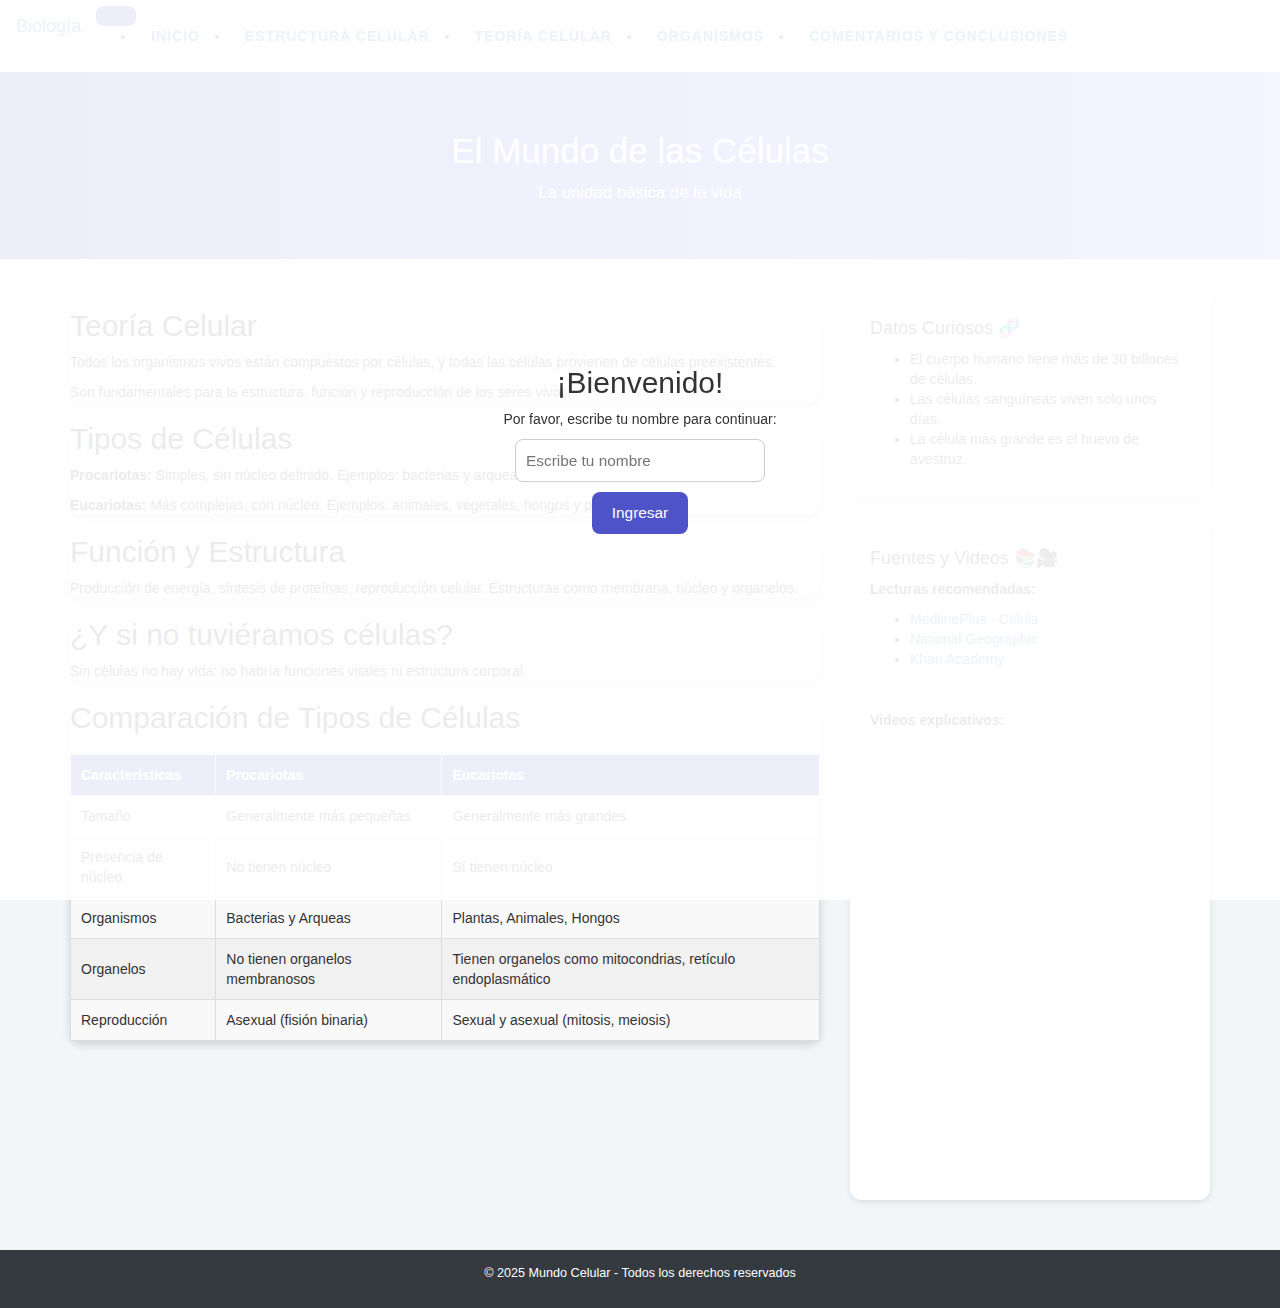
<file: index.html>
<!DOCTYPE html>
<html lang="es">
<head>
    <meta charset="utf-8">
    <title>La Célula</title>
    <meta name="viewport" content="width=device-width, initial-scale=1">
    <link rel="stylesheet" href="css/bootstrap.min.css">
    <link rel="stylesheet" href="css/estilos.css">
    <script src="https://code.jquery.com/jquery-3.5.1.slim.min.js"></script>
    <script src="https://cdn.jsdelivr.net/npm/bootstrap@4.5.2/dist/js/bootstrap.bundle.min.js"></script>
</head>
<body>

<!-- NAVBAR -->
<nav class="navbar navbar-expand-lg navbar-dark bg-dark">
    <a class="navbar-brand" href="#">Biología</a>
    <button class="navbar-toggler" type="button" data-toggle="collapse" data-target="#navbarNav">
        <span class="navbar-toggler-icon"></span>
    </button>

    <div class="collapse navbar-collapse">
        <ul class="navbar-nav ml-auto">
            <li class="nav-item"><a class="nav-link" href="index.html">Inicio</a></li>
            <li class="nav-item"><a class="nav-link" href="estructura.html">Estructura Celular</a></li>
            <li class="nav-item"><a class="nav-link" href="teoria.html">Teoría Celular</a></li>
            <li class="nav-item"><a class="nav-link" href="organismos.html">Organismos</a></li>
	    <li class="nav-item"><a class="nav-link" href="comentarios.html">Comentarios y Conclusiones</a></li>

        </ul>
    </div>
</nav>

<!-- HEADER -->
<header>
    <h1>El Mundo de las Células</h1>
    <p>La unidad básica de la vida</p>
    <p id="reloj" style="font-size: 24px; font-weight: bold;"></p>
</header>

<!-- MAIN CONTENT -->
<div class="container">
    <div class="row">
        <!-- Main sections -->
        <main class="col-md-8">
            <section class="mb-4">
                <div class="card">
                    <div class="card-body">
                        <h2>Teoría Celular</h2>
                        <p>Todos los organismos vivos están compuestos por células, y todas las células provienen de células preexistentes.</p>
                        <p>Son fundamentales para la estructura, función y reproducción de los seres vivos.</p>
                    </div>
                </div>
            </section>

            <section class="mb-4">
                <div class="card">
                    <div class="card-body">
                        <h2>Tipos de Células</h2>
                        <p><strong>Procariotas:</strong> Simples, sin núcleo definido. Ejemplos: bacterias y arqueas.</p>
                        <p><strong>Eucariotas:</strong> Más complejas, con núcleo. Ejemplos: animales, vegetales, hongos y protistas.</p>
                    </div>
                </div>
            </section>

            <section class="mb-4">
                <div class="card">
                    <div class="card-body">
                        <h2>Función y Estructura</h2>
                        <p>Producción de energía, síntesis de proteínas, reproducción celular. Estructuras como membrana, núcleo y organelos.</p>
                    </div>
                </div>
            </section>

            <section class="mb-4">
                <div class="card">
                    <div class="card-body">
                        <h2>¿Y si no tuviéramos células?</h2>
                        <p>Sin células no hay vida: no habría funciones vitales ni estructura corporal.</p>
                    </div>
                </div>
            </section>

            <!-- Agregar tabla con más información -->
            <section class="mb-4">
                <div class="card">
                    <div class="card-body">
                        <h2>Comparación de Tipos de Células</h2>
                        <table>
                            <thead>
                                <tr>
                                    <th>Características</th>
                                    <th>Procariotas</th>
                                    <th>Eucariotas</th>
                                </tr>
                            </thead>
                            <tbody>
                                <tr>
                                    <td>Tamaño</td>
                                    <td>Generalmente más pequeñas</td>
                                    <td>Generalmente más grandes</td>
                                </tr>
                                <tr>
                                    <td>Presencia de núcleo</td>
                                    <td>No tienen núcleo</td>
                                    <td>Sí tienen núcleo</td>
                                </tr>
                                <tr>
                                    <td>Organismos</td>
                                    <td>Bacterias y Arqueas</td>
                                    <td>Plantas, Animales, Hongos</td>
                                </tr>
                                <tr>
                                    <td>Organelos</td>
                                    <td>No tienen organelos membranosos</td>
                                    <td>Tienen organelos como mitocondrias, retículo endoplasmático</td>
                                </tr>
                                <tr>
                                    <td>Reproducción</td>
                                    <td>Asexual (fisión binaria)</td>
                                    <td>Sexual y asexual (mitosis, meiosis)</td>
                                </tr>
                            </tbody>
                        </table>
                    </div>
                </div>
            </section>
        </main>

        <!-- Asides -->
        <div class="col-md-4">
            <!-- Datos Curiosos -->
            <aside>
                <h4>Datos Curiosos 🧬</h4>
                <ul>
                    <li>El cuerpo humano tiene más de 30 billones de células.</li>
                    <li>Las células sanguíneas viven solo unos días.</li>
                    <li>La célula más grande es el huevo de avestruz.</li>
                </ul>
            </aside>

            <!-- Fuentes y Videos -->
            <aside>
                <h4>Fuentes y Videos 📚🎥</h4>
                <p><strong>Lecturas recomendadas:</strong></p>
                <ul>
                    <li><a href="https://medlineplus.gov/spanish/genetica/entender/basica/celula/" target="_blank">MedlinePlus - Célula</a></li>
                    <li><a href="https://education.nationalgeographic.org/resource/history-cell-discovering-cell/7th-grade/" target="_blank">National Geographic</a></li>
                    <li><a href="https://www.khanacademy.org/science/biology/structure-of-a-cell" target="_blank">Khan Academy</a></li>
                </ul>
                <hr>
                <p><strong>Videos explicativos:</strong></p>
                <iframe src="https://www.youtube.com/embed/URUJD5NEXC8" allowfullscreen></iframe>
                <iframe src="https://www.youtube.com/embed/JQVmkDUkZT4" allowfullscreen></iframe>
            </aside>
        </div>
    </div>
</div>

<!-- Pantalla de Bienvenida -->
<div id="pantallaBienvenida">
    <h2>¡Bienvenido!</h2>
    <p>Por favor, escribe tu nombre para continuar:</p>
    <input type="text" id="nombreUsuario" placeholder="Escribe tu nombre">
    <button onclick="accederPagina()">Ingresar</button>
    <p id="mensajeError"></p>
</div>

<!-- FOOTER -->
<footer>
    <p>&copy; 2025 Mundo Celular - Todos los derechos reservados</p>
</footer>

<!-- JavaScript -->
<script>
    function actualizarReloj() {
        var tiempo = new Date();
        var hora = tiempo.getHours();
        var minuto = tiempo.getMinutes();
        var segundo = tiempo.getSeconds();

        minuto = minuto < 10 ? '0' + minuto : minuto;
        segundo = segundo < 10 ? '0' + segundo : segundo;

        document.getElementById('reloj').textContent = hora + ":" + minuto + ":" + segundo;
    }
    setInterval(actualizarReloj, 1000);

    function accederPagina() {
        var nombre = document.getElementById('nombreUsuario').value.trim();
        var mensajeError = document.getElementById('mensajeError');
        
        if (nombre !== "") {
            document.getElementById('pantallaBienvenida').style.display = "none";
            var saludo = document.createElement('h2');
            saludo.textContent = "¡Bienvenido " + nombre + "!";
            saludo.style.color = "green";
            document.querySelector('header').appendChild(saludo);
        } else {
            mensajeError.textContent = "Por favor, escribe tu nombre.";
        }
    }
</script>

</body>
</html>
</file>
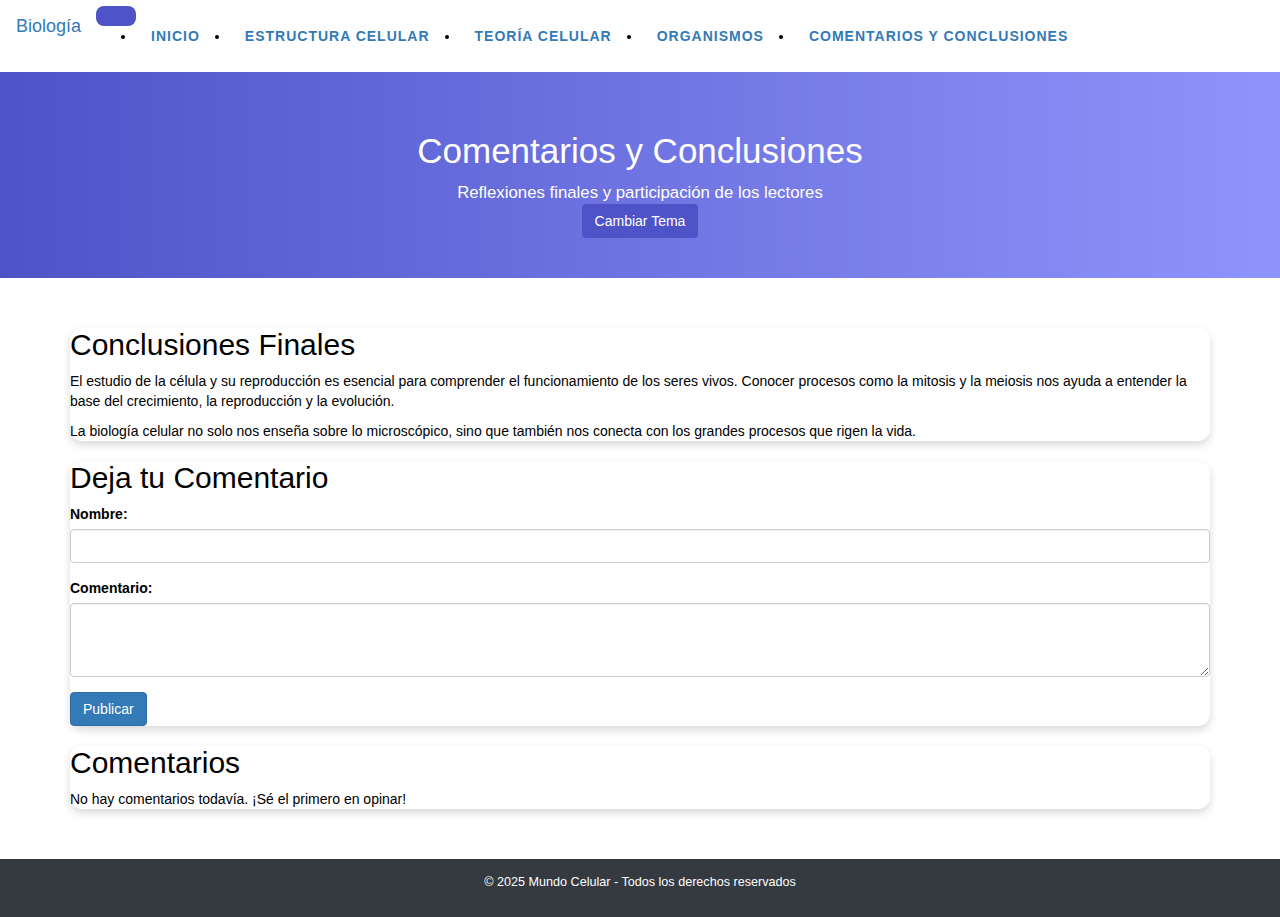
<file: comentarios.html>
<!DOCTYPE html>
<html lang="es">
<head>
    <meta charset="UTF-8">
    <title>Comentarios y Conclusiones</title>
    <meta name="viewport" content="width=device-width, initial-scale=1">
    <link rel="stylesheet" href="css/bootstrap.min.css">
    <link rel="stylesheet" href="css/estilos.css"> <!-- Tu propio CSS -->
    <style>
        .tema-claro { background-color: #ffffff; color: #000000; }
        .tema-oscuro { background-color: #222; color: #f1f1f1; }
        .card { margin-bottom: 20px; }
        .comentario-box { background: #f8f9fa; padding: 15px; border-radius: 8px; }
    </style>
</head>
<body class="tema-claro">

<!-- NAVBAR -->
<nav class="navbar navbar-expand-lg navbar-dark bg-dark">
    <a class="navbar-brand" href="#">Biología</a>
    <button class="navbar-toggler" type="button" data-toggle="collapse" data-target="#navbarNav">
        <span class="navbar-toggler-icon"></span>
    </button>

    <div class="collapse navbar-collapse" id="navbarNav">
        <ul class="navbar-nav ml-auto">
            <li class="nav-item"><a class="nav-link" href="index.html">Inicio</a></li>
            <li class="nav-item"><a class="nav-link" href="estructura.html">Estructura Celular</a></li>
            <li class="nav-item"><a class="nav-link" href="teoria.html">Teoría Celular</a></li>
            <li class="nav-item"><a class="nav-link" href="organismos.html">Organismos</a></li>
            <li class="nav-item"><a class="nav-link active" href="comentarios.html">Comentarios y Conclusiones</a></li>
        </ul>
    </div>
</nav>

<!-- HEADER -->
<header class="text-center p-4">
    <h1>Comentarios y Conclusiones</h1>
    <p>Reflexiones finales y participación de los lectores</p>
    <button onclick="cambiarTema()" class="btn btn-secondary mt-2">Cambiar Tema</button>
</header>

<!-- CONTENIDO -->
<div class="container">
    <!-- Conclusiones -->
    <section class="card p-4">
        <h2>Conclusiones Finales</h2>
        <p>El estudio de la célula y su reproducción es esencial para comprender el funcionamiento de los seres vivos. Conocer procesos como la mitosis y la meiosis nos ayuda a entender la base del crecimiento, la reproducción y la evolución.</p>
        <p>La biología celular no solo nos enseña sobre lo microscópico, sino que también nos conecta con los grandes procesos que rigen la vida.</p>
    </section>

    <!-- Formulario de comentarios -->
    <section class="card p-4">
        <h2>Deja tu Comentario</h2>
        <form id="formularioComentario">
            <div class="form-group">
                <label for="nombre">Nombre:</label>
                <input type="text" id="nombre" class="form-control" required>
            </div>
            <div class="form-group">
                <label for="comentario">Comentario:</label>
                <textarea id="comentario" class="form-control" rows="3" required></textarea>
            </div>
            <button type="submit" class="btn btn-primary">Publicar</button>
        </form>
    </section>

    <!-- Comentarios Publicados -->
    <section class="card p-4">
        <h2>Comentarios</h2>
        <div id="comentariosContainer">
            <p>No hay comentarios todavía. ¡Sé el primero en opinar!</p>
        </div>
    </section>
</div>

<!-- FOOTER -->
<footer class="text-center mt-4">
    <p>&copy; 2025 Mundo Celular - Todos los derechos reservados</p>
</footer>

<!-- SCRIPTS -->
<script>
    // Cambiar tema claro / oscuro
    function cambiarTema() {
        const body = document.body;
        body.classList.toggle("tema-claro");
        body.classList.toggle("tema-oscuro");
    }

    // Agregar comentario
    const form = document.getElementById("formularioComentario");
    const container = document.getElementById("comentariosContainer");

    form.addEventListener("submit", function(event) {
        event.preventDefault();
        const nombre = document.getElementById("nombre").value;
        const texto = document.getElementById("comentario").value;

        const nuevoComentario = document.createElement("div");
        nuevoComentario.classList.add("comentario-box", "mb-3");
        nuevoComentario.innerHTML = `<strong>${nombre}:</strong> <p>${texto}</p>`;
        container.prepend(nuevoComentario);

        form.reset();
    });
</script>

</body>
</html>
</file>
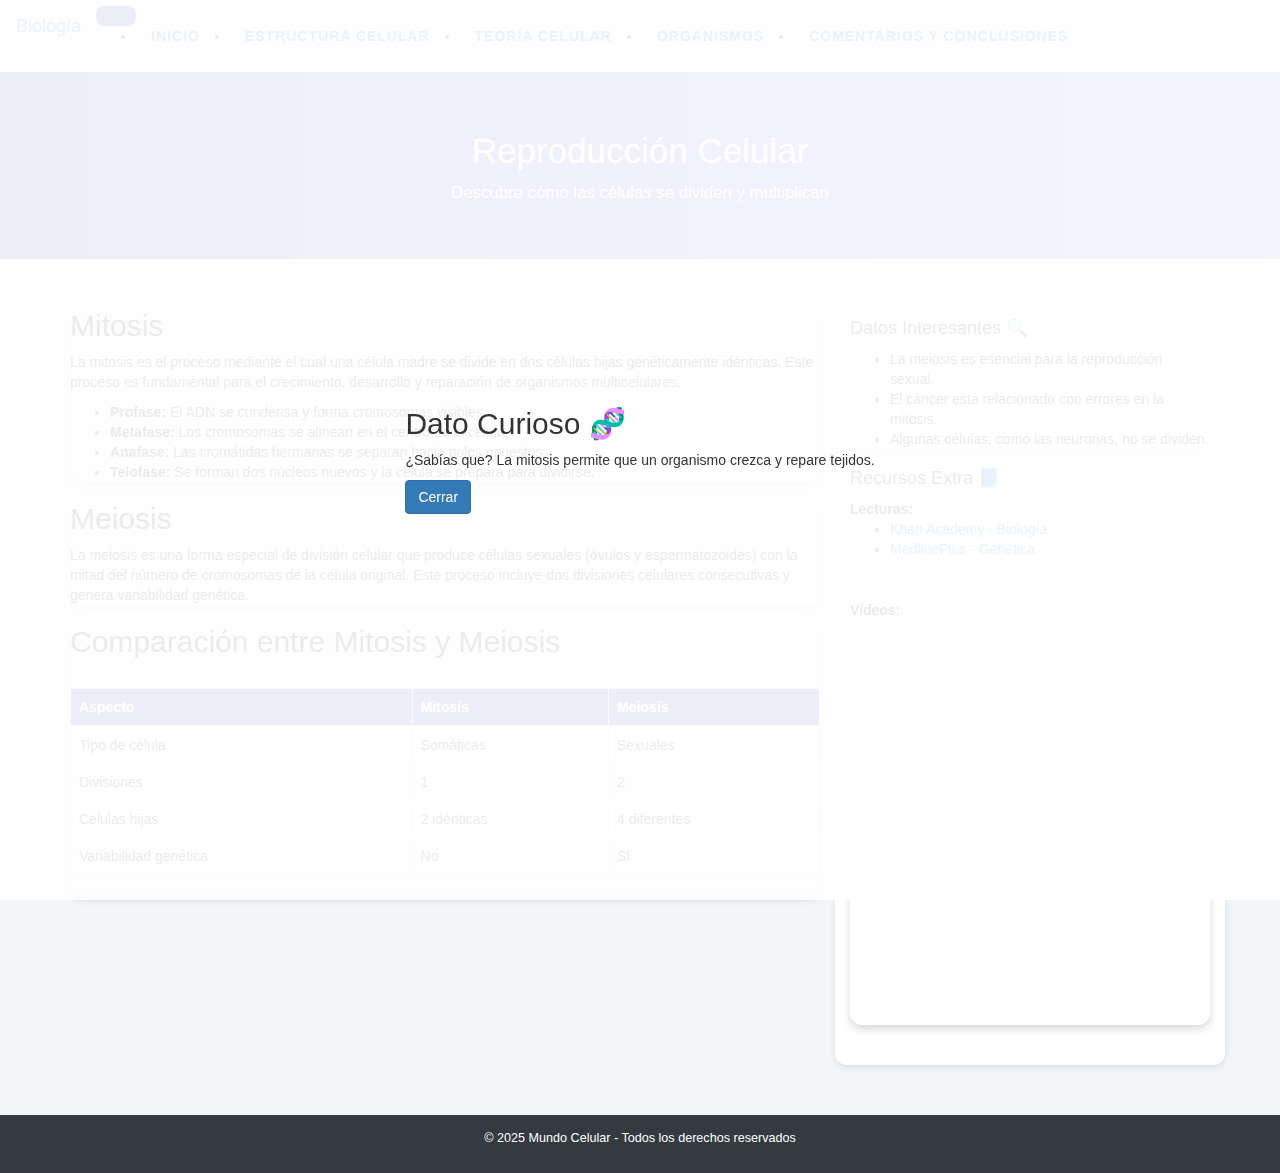
<file: organismos.html>
<!DOCTYPE html>
<html lang="es">
<head>
    <meta charset="UTF-8">
    <title>Reproducción Celular</title>
    <meta name="viewport" content="width=device-width, initial-scale=1">
    
    <!-- Estilos -->
    <link rel="stylesheet" href="css/bootstrap.min.css">
    <link rel="stylesheet" href="css/estilos.css"> <!-- Estilo personalizado -->

    <!-- Scripts -->
    <script src="https://code.jquery.com/jquery-3.5.1.slim.min.js"></script>
    <script src="https://cdn.jsdelivr.net/npm/bootstrap@4.5.2/dist/js/bootstrap.bundle.min.js"></script>
</head>
<body>

<!-- Modal de Bienvenida -->
<div id="pantallaBienvenida">
    <div>
        <h2>Dato Curioso 🧬</h2>
        <p>¿Sabías que? La mitosis permite que un organismo crezca y repare tejidos.</p>
        <button class="btn btn-primary" onclick="cerrarPopup()">Cerrar</button>
    </div>
</div>

<!-- Navbar -->
<nav class="navbar navbar-expand-lg navbar-dark bg-dark">
    <a class="navbar-brand" href="#">Biología</a>
    <button class="navbar-toggler" type="button" data-toggle="collapse" data-target="#navbarNav">
        <span class="navbar-toggler-icon"></span>
    </button>

    <div class="collapse navbar-collapse" id="navbarNav">
        <ul class="navbar-nav ml-auto">
            <li class="nav-item"><a class="nav-link" href="index.html">Inicio</a></li>
            <li class="nav-item"><a class="nav-link" href="estructura.html">Estructura Celular</a></li>
            <li class="nav-item"><a class="nav-link" href="teoria.html">Teoría Celular</a></li>
            <li class="nav-item"><a class="nav-link active" href="organismos.html">Organismos</a></li>
            <li class="nav-item"><a class="nav-link" href="comentarios.html">Comentarios y Conclusiones</a></li>
        </ul>
    </div>
</nav>

<!-- Header -->
<header>
    <h1>Reproducción Celular</h1>
    <p>Descubre cómo las células se dividen y multiplican</p>
    <p id="reloj" class="text-muted"></p>
</header>

<!-- Main Content -->
<div class="container">
    <div class="row">
        <main class="col-md-8">

            <!-- Mitosis -->
            <section class="mb-4">
                <div class="card">
                    <div class="card-body">
                        <h2 class="card-title">Mitosis</h2>
                        <p>La mitosis es el proceso mediante el cual una célula madre se divide en dos células hijas genéticamente idénticas. Este proceso es fundamental para el crecimiento, desarrollo y reparación de organismos multicelulares.</p>
                        <ul>
                            <li><strong>Profase:</strong> El ADN se condensa y forma cromosomas visibles.</li>
                            <li><strong>Metafase:</strong> Los cromosomas se alinean en el centro de la célula.</li>
                            <li><strong>Anafase:</strong> Las cromátidas hermanas se separan hacia polos opuestos.</li>
                            <li><strong>Telofase:</strong> Se forman dos núcleos nuevos y la célula se prepara para dividirse.</li>
                        </ul>
                    </div>
                </div>
            </section>

            <!-- Meiosis -->
            <section class="mb-4">
                <div class="card">
                    <div class="card-body">
                        <h2 class="card-title">Meiosis</h2>
                        <p>La meiosis es una forma especial de división celular que produce células sexuales (óvulos y espermatozoides) con la mitad del número de cromosomas de la célula original. Este proceso incluye dos divisiones celulares consecutivas y genera variabilidad genética.</p>
                    </div>
                </div>
            </section>

            <!-- Comparación -->
            <section class="mb-4">
                <div class="card">
                    <div class="card-body">
                        <h2 class="card-title">Comparación entre Mitosis y Meiosis</h2>
                        <div class="table-responsive">
                            <table class="table table-bordered">
                                <thead class="thead-dark">
                                    <tr>
                                        <th>Aspecto</th>
                                        <th>Mitosis</th>
                                        <th>Meiosis</th>
                                    </tr>
                                </thead>
                                <tbody>
                                    <tr><td>Tipo de célula</td><td>Somáticas</td><td>Sexuales</td></tr>
                                    <tr><td>Divisiones</td><td>1</td><td>2</td></tr>
                                    <tr><td>Células hijas</td><td>2 idénticas</td><td>4 diferentes</td></tr>
                                    <tr><td>Variabilidad genética</td><td>No</td><td>Sí</td></tr>
                                </tbody>
                            </table>
                        </div>
                    </div>
                </div>
            </section>
        </main>

        <!-- Aside -->
        <aside class="col-md-4">
            <div class="mb-4">
                <div class="card">
                    <div class="card-body">
                        <h4>Datos Interesantes 🔍</h4>
                        <ul>
                            <li>La meiosis es esencial para la reproducción sexual.</li>
                            <li>El cáncer está relacionado con errores en la mitosis.</li>
                            <li>Algunas células, como las neuronas, no se dividen.</li>
                        </ul>
                    </div>
                </div>
            </div>

            <div class="mb-4">
                <div class="card">
                    <div class="card-body">
                        <h4>Recursos Extra 📘</h4>
                        <strong>Lecturas:</strong>
                        <ul>
                            <li><a href="https://es.khanacademy.org/science/biology" target="_blank">Khan Academy - Biología</a></li>
                            <li><a href="https://medlineplus.gov/spanish/genetica.html" target="_blank">MedlinePlus - Genética</a></li>
                        </ul>
                        <hr>
                        <strong>Videos:</strong>
                        <div class="embed-responsive embed-responsive-16by9 mb-2">
                            <iframe class="embed-responsive-item" src="https://www.youtube.com/embed/Ii1pCAbX2bc" title="Mitosis y Meiosis explicadas" allowfullscreen></iframe>
                        </div>
                        <div class="embed-responsive embed-responsive-16by9">
                            <iframe class="embed-responsive-item" src="https://www.youtube.com/embed/Q6ucKWIIFmg" title="División Celular para niños" allowfullscreen></iframe>
                        </div>
                    </div>
                </div>
            </div>
        </aside>
    </div>
</div>

<!-- Footer -->
<footer>
    <p>&copy; 2025 Mundo Celular - Todos los derechos reservados</p>
</footer>

<!-- Scripts -->
<script>
    function actualizarReloj() {
        const tiempo = new Date();
        let h = tiempo.getHours();
        let m = tiempo.getMinutes();
        let s = tiempo.getSeconds();
        m = m < 10 ? "0" + m : m;
        s = s < 10 ? "0" + s : s;
        document.getElementById("reloj").textContent = h + ":" + m + ":" + s;
    }
    setInterval(actualizarReloj, 1000);

    function cerrarPopup() {
        document.getElementById("pantallaBienvenida").style.display = "none";
    }

    window.onload = function () {
        document.getElementById("pantallaBienvenida").style.display = "flex";
    };
</script>

</body>
</html>
</file>
<file: css/estilos.css>
/* Paleta general */
body {
    font-family: 'Segoe UI', Tahoma, Geneva, Verdana, sans-serif;
    background-color: #f3f6f9;
    color: #333;
    margin: 0;
    padding: 0;
}

/* Encabezado principal */
header {
    background: linear-gradient(to right, #4e54c8, #8f94fb);
    color: white;
    text-align: center;
    padding: 40px 20px;
}

header h1 {
    font-size: 2.5em;
    margin-bottom: 10px;
}

header p {
    font-size: 1.2em;
    margin: 0;
}

#reloj {
    font-size: 1.5em;
    margin-top: 15px;
    font-weight: bold;
}

/* Espaciado entre contenedores */
.container {
    margin-top: 30px;
}

/* Tarjetas */
.card {
    box-shadow: 0 4px 8px rgba(0, 0, 0, 0.15);
    border: none;
    border-radius: 12px;
    transition: transform 0.2s;
    margin-bottom: 20px; /* Espacio extra entre tarjetas */
}

.card:hover {
    transform: translateY(-4px);
}

/* Barra de navegación mejorada */
.navbar-nav .nav-link {
    font-weight: bold;
    letter-spacing: 1px;
    text-transform: uppercase;
    margin-right: 15px;
}

/* Estilo para los links en el navbar */
.navbar-nav .nav-link {
    font-weight: bold;
    text-transform: uppercase;
    letter-spacing: 1px;
    padding-left: 15px;
    padding-right: 15px;
}

/* Secciones laterales */
aside {
    background-color: #ffffff;
    padding: 20px;
    margin-bottom: 20px;
    border-radius: 12px;
    box-shadow: 0 2px 6px rgba(0, 0, 0, 0.1);
}

/* Iframes para videos */
iframe {
    width: 100%;
    height: 200px;
    margin-bottom: 15px;
    border-radius: 8px;
    border: none;
}

/* Footer */
footer {
    background-color: #343a40;
    color: white;
    text-align: center;
    padding: 15px 0;
    margin-top: 30px;
    font-size: 0.9em;
}

/* Botones */
button {
    transition: background-color 0.3s ease;
}

button:hover {
    background-color: #218838;
}

/* Estilo para el Pop-up */
#pantallaBienvenida {
    position: fixed;
    top: 0;
    left: 0;
    width: 100%;
    height: 100%;
    background-color: rgba(255, 255, 255, 0.9);
    display: flex;
    flex-direction: column;
    justify-content: center;
    align-items: center;
    z-index: 10000;
    animation: fadeIn 1s;
}

/* Animación de aparición */
@keyframes fadeIn {
    from {
        opacity: 0;
    }
    to {
        opacity: 1;
    }
}

input {
    padding: 10px;
    font-size: 1.1em;
    width: 250px;
    border-radius: 8px;
    border: 1px solid #ccc;
    margin-bottom: 10px;
}

input:focus {
    outline: none;
    border: 2px solid #4e54c8;
}

button {
    padding: 10px 20px;
    font-size: 1.1em;
    background-color: #4e54c8;
    color: white;
    border: none;
    border-radius: 8px;
}

button:hover {
    background-color: #3a44b1;
}

/* Modal de Bienvenida */
#mensajeError {
    color: red;
    margin-top: 10px;
    font-size: 1.1em;
    font-weight: bold;
}

/* Estilo de tablas */
table {
    width: 100%;
    border-collapse: collapse;
    margin-top: 20px;
}

table, th, td {
    border: 1px solid #ddd;
    padding: 10px;
}

th {
    background-color: #4e54c8;
    color: white;
    text-align: left;
}

td {
    background-color: #f9f9f9;
}

tr:nth-child(even) td {
    background-color: #f1f1f1;
}

tr:hover td {
    background-color: #eaeaea;
}
</file>
